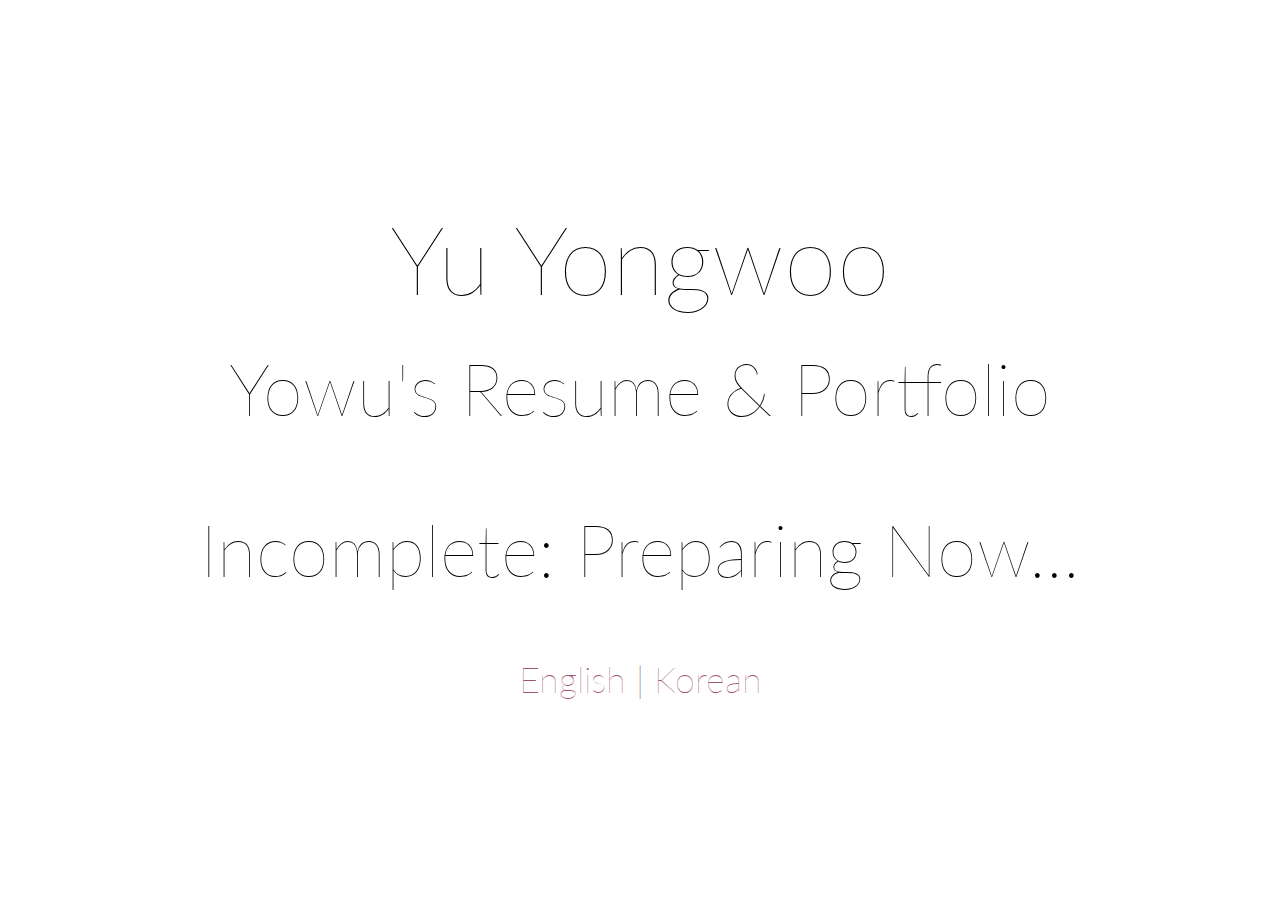
<file: index.html>
<!DOCTYPE html>
<html lang="ko">
    <head>
		<meta property="og:image" content="http://uyu423.github.io/portfolio/customs/img/preview.png" />
		<meta property="og:url" content="http://uyu423.github.io/portfolio" />
		<meta property="og:description" content="Yowu's Resume & Portfolio" />
		<meta name="description" content="Yowu's Resume & Portfolio" />
		<meta name="title" content="Yowu's Resume & Portfolio" />
        <title>Yowu's Resume & Portfolio</title>

        <link href="https://fonts.googleapis.com/css?family=Lato:100" rel="stylesheet" type="text/css">

		<style>
			html, body {
				height: 100%;
			}
			body {
				margin: 0;
				padding: 0;
				width: 100%;
                display: table;
                font-weight: 100;
                font-family: 'Lato';
            }

			div {
				color: black;
			}

			a {
				text-decoration: none;
				color: #A15277;
			}

            .container {
                text-align: center;
                display: table-cell;
                vertical-align: middle;
            }

            .content {
                text-align: center;
                display: inline-block;
            }

            .title {
                font-size: 96px;
            }
			
			.subtitle {
				padding-top: 30px;
				font-size: 72px;
				padding-bottom: 45px;
			}

			.article {
				padding-top: 20px;
				font-size: 36px;
			}
        </style>
    </head>
    <body>
        <div class="container">
            <div class="content">
                <div class="title">Yu Yongwoo</div>
				<div class="subtitle">Yowu's Resume & Portfolio</div>
				<div class="subtitle">Incomplete: Preparing Now...</div>
				<div class="article"><a href="./lang/en/index.html">English</a> | <a href="./lang/ko/index.html">Korean</a></div>
            </div>
        </div>
    </body>
</html>
</file>
